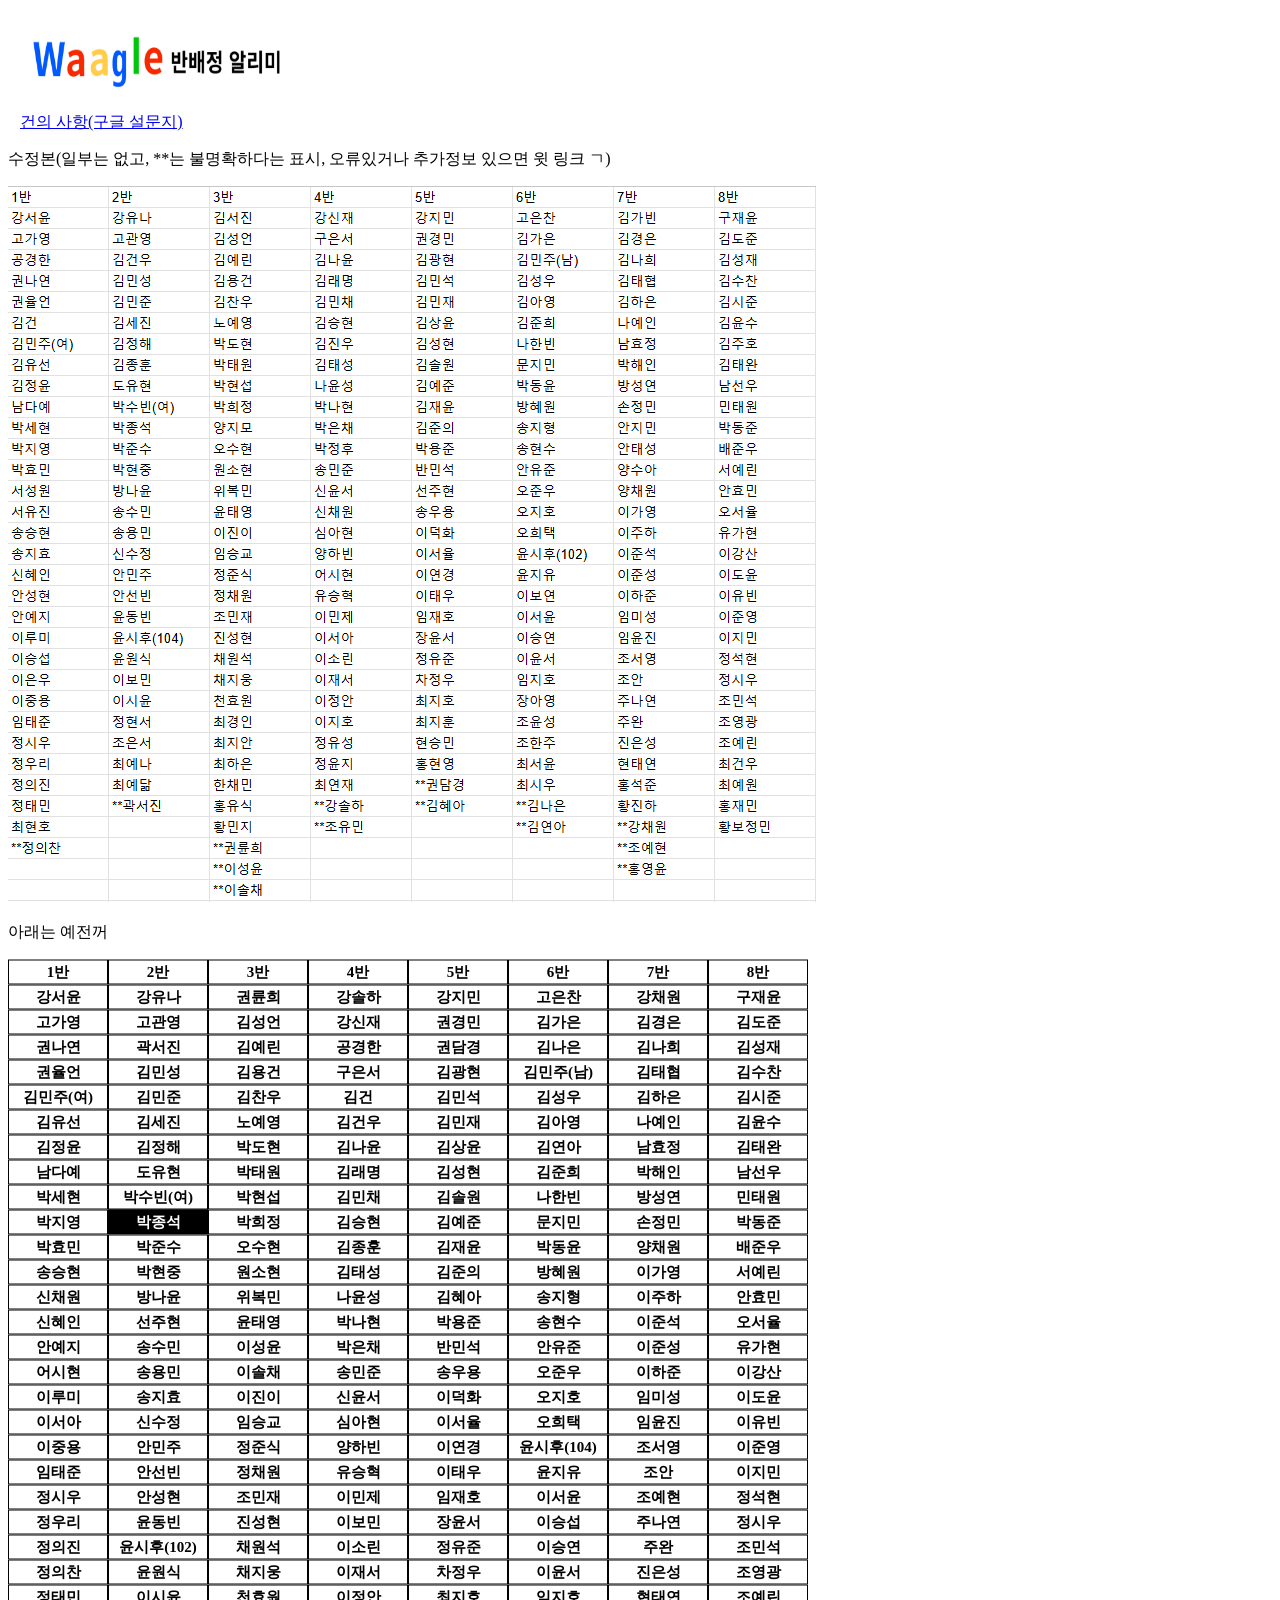
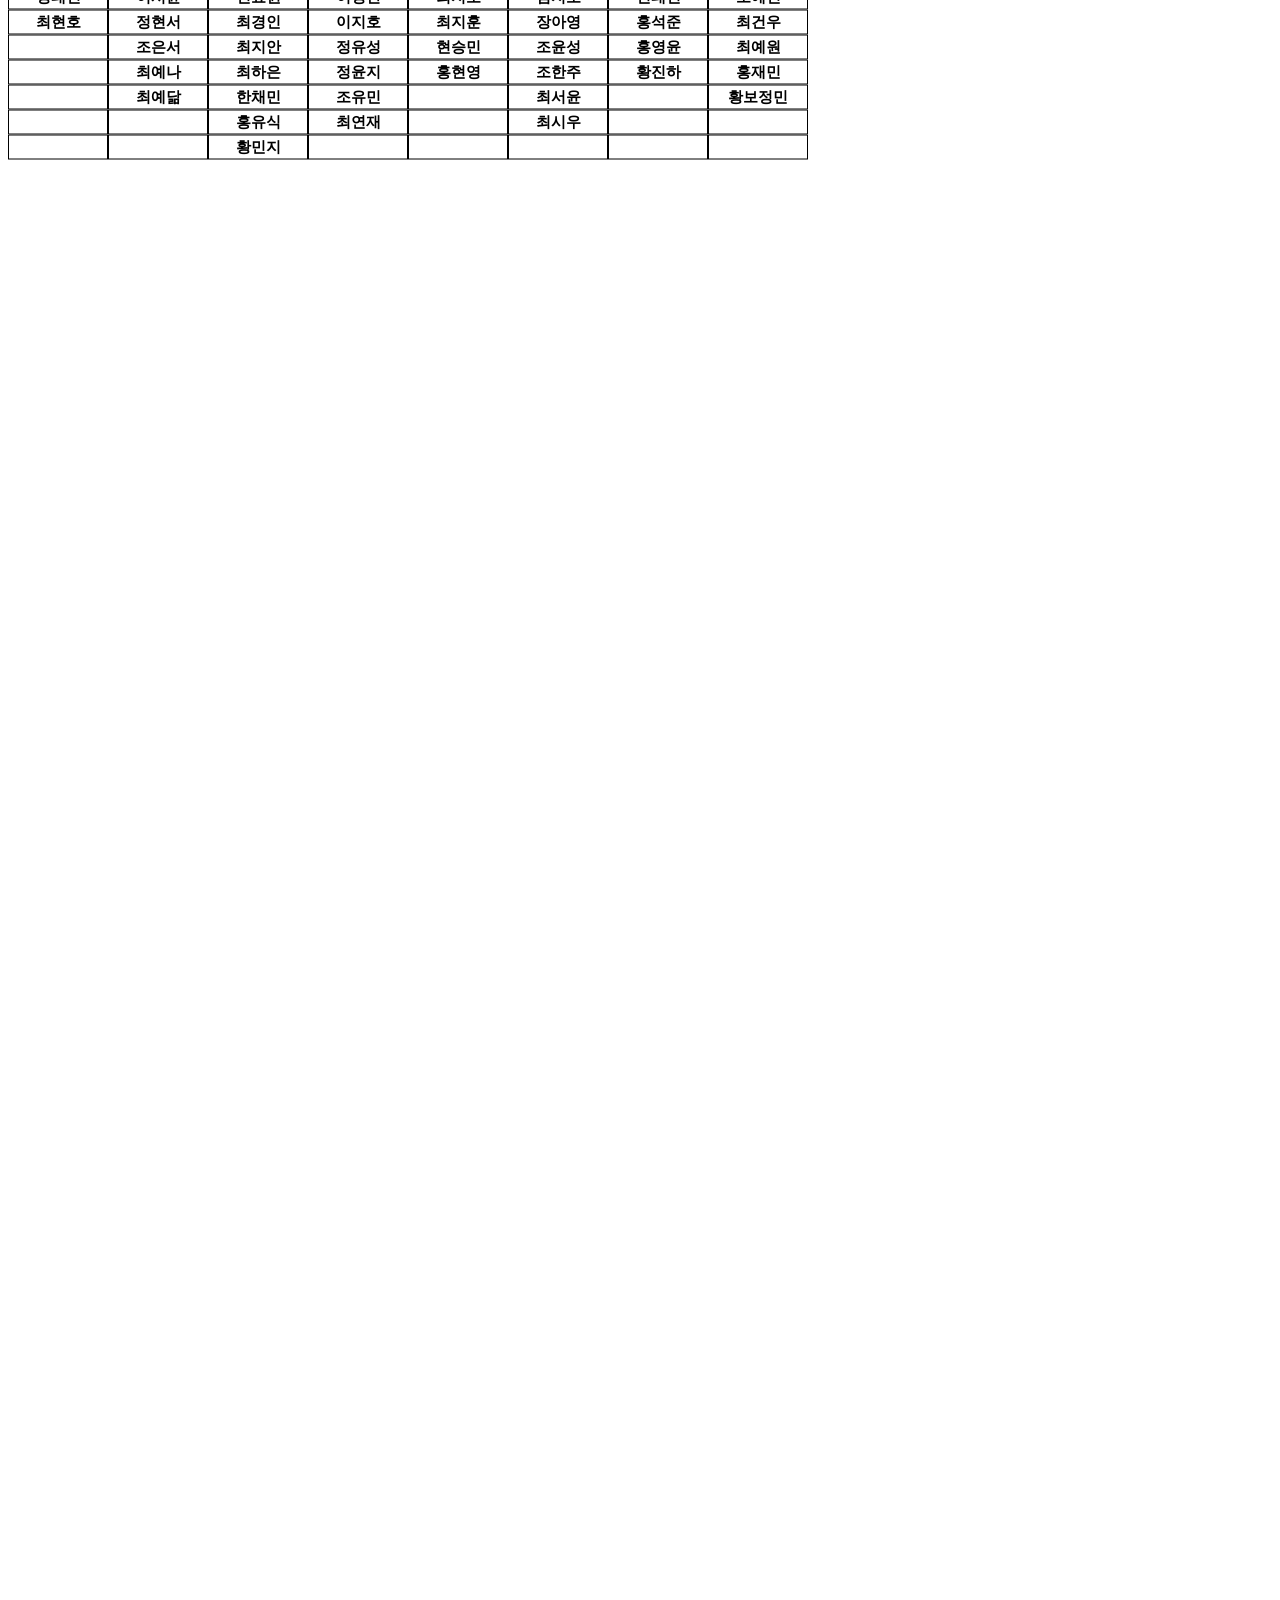
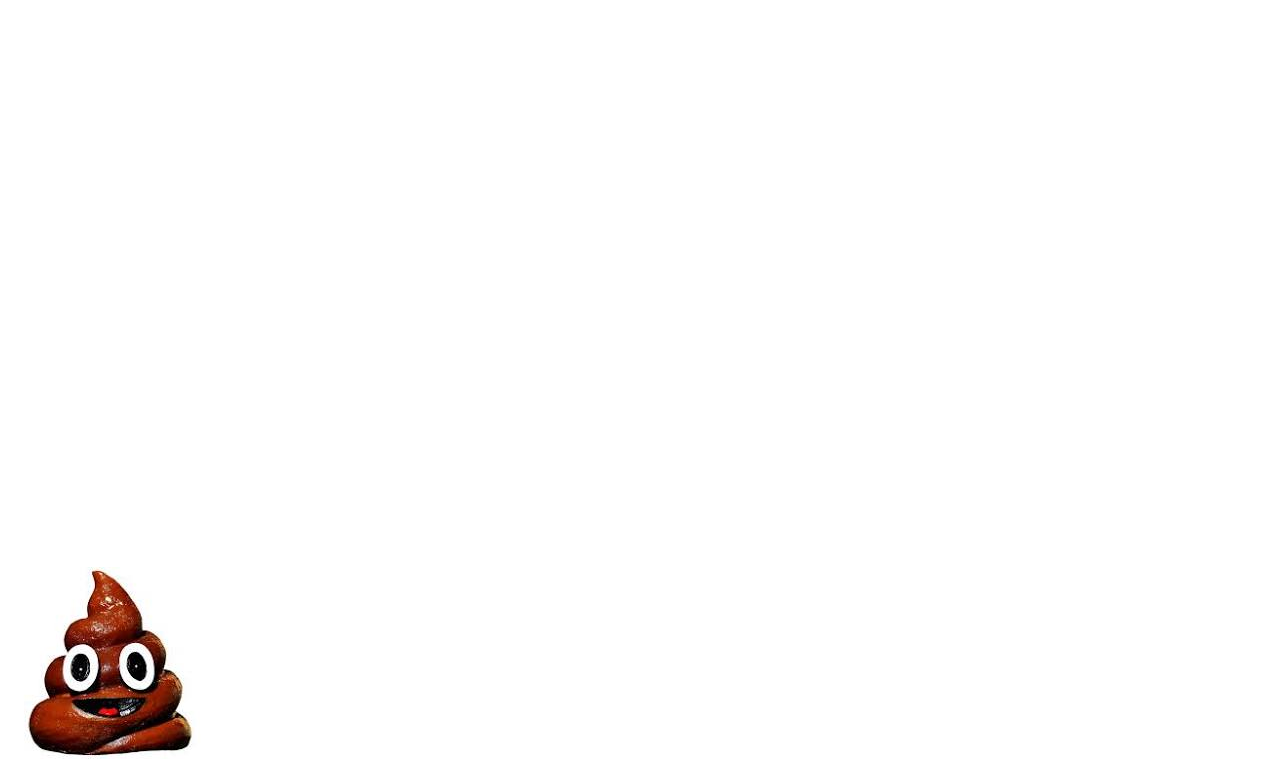
<file: index.html>
<!DOCTYPE html>
<html lang="en">
<head>
    <meta charset="UTF-8">
    <meta name="viewport" content="width=device-width, initial-scale=1.0">
    <title>반배정</title>
    <style>
        #board {
            width: 800px;
            height: 800px;
            display: grid;
            grid-template-columns: repeat(8, 1fr);
            grid-template-rows: repeat(32, 1fr);
            gap: 0px;
            background-color: rgba(0, 0, 0, 0);
            border-color: black;
            position: absolute;
        }

        #board1 {
            width: 1600px;
            height: 3000px;
            position: relative;
        }

        .dung {
            position: absolute;
            bottom: 0px;
        }

        .tile {
            width: 98px;
            height: 23px;
            border: 1px solid black;
            margin: 0 auto;
            position: relative;
            top: 50%;
            transform: translate(0, -50%);
            text-align: center;
            line-height: 23px;
            font-weight: bold;
            font-size: 15px;
        }

        .color0 {
            background-color: white;
        }

        .color1 {
            background-color: white;
        }

        .color2 {
            background-color: white;
        }

        .color3 {
            background-color: white;
        }

        .color4 {
            background-color: white;
        }

        .color5 {
            background-color: white;
        }

        .color6 {
            background-color: white;
        }

        .color7 {
            background-color: white;
        }

        .black {
            background-color: black;
            color: white;
        }
    </style>
</head>
<body>
    <a style="cursor: pointer;" href="#"><img width="300" height="100" src="제목을 입력해주세요_-001 (3).png"></a>
    <br>
    &nbsp;&nbsp;&nbsp;<a href = "https://forms.gle/Qh9nHq3S8e1YBfhM8" target = "blank">건의 사항(구글 설문지)</a>
    <br>
    <p></p>
    <p>수정본(일부는 없고, **는 불명확하다는 표시, 오류있거나 추가정보 있으면 윗 링크 ㄱ)</p>
    <p></p>
    <img src="이도윤.jpg"></a>
    <p></p>
    <p>아래는 예전꺼</p>
    <div id="board"></div>
    <div id="board1">
        <img src="똥.jpg" class="dung"></a>
    </div>
    <script>
        let tile
        let number = ['1반','2반','3반','4반','5반','6반','7반','8반','강서윤','강유나','권륜희','강솔하','강지민','고은찬','강채원','구재윤','고가영','고관영','김성언','강신재','권경민','김가은','김경은','김도준','권나연','곽서진','김예린','공경한','권담경','김나은','김나희','김성재','권율언','김민성','김용건','구은서','김광현','김민주(남)','김태협','김수찬','김민주(여)','김민준','김찬우','김건','김민석','김성우','김하은','김시준','김유선','김세진','노예영','김건우','김민재','김아영','나예인','김윤수','김정윤','김정해','박도현','김나윤','김상윤','김연아','남효정','김태완','남다예','도유현','박태원','김래명','김성현','김준희','박해인','남선우','박세현','박수빈(여)','박현섭','김민채','김솔원','나한빈','방성연','민태원','박지영','박종석','박희정','김승현','김예준','문지민','손정민','박동준','박효민','박준수','오수현','김종훈','김재윤','박동윤','양채원','배준우','송승현','박현중','원소현','김태성','김준의','방혜원','이가영','서예린','신채원','방나윤','위복민','나윤성','김혜아','송지형','이주하','안효민','신혜인','선주현','윤태영','박나현','박용준','송현수','이준석','오서율','안예지','송수민','이성윤','박은채','반민석','안유준','이준성','유가현','어시현','송용민','이솔채','송민준','송우용','오준우','이하준','이강산','이루미','송지효','이진이','신윤서','이덕화','오지호','임미성','이도윤','이서아','신수정','임승교','심아현','이서율','오희택','임윤진','이유빈','이중용','안민주','정준식','양하빈','이연경','윤시후(104)','조서영','이준영','임태준','안선빈','정채원','유승혁','이태우','윤지유','조안','이지민','정시우','안성현','조민재','이민제','임재호','이서윤','조예현','정석현','정우리','윤동빈','진성현','이보민','장윤서','이승섭','주나연','정시우','정의진','윤시후(102)','채원석','이소린','정유준','이승연','주완','조민석','정의찬','윤원식','채지웅','이재서','차정우','이윤서','진은성','조영광','정태민','이시윤','천효원','이정안','최지호','임지호','현태연','조예린','최현호','정현서','최경인','이지호','최지훈','장아영','홍석준','최건우','','조은서','최지안','정유성','현승민','조윤성','홍영윤','최예원','','최예나','최하은','정윤지','홍현영','조한주','황진하','홍재민','','최예닮','한채민','조유민','','최서윤','','황보정민','','','홍유식','최연재','','최시우','','','','','황민지','','','','','']

        for (let i = 0; i < 256; i++) {
            tile = document.createElement("div");
            tile.id = i
            a = i % 8
            tile.classList.add("tile")
            if (number[tile.id] == '박종석') {
                tile.classList.add("black")
            }else{
                tile.classList.add("color" + a)
            }
            document.getElementById("board").append(tile)
            tile.textContent = number[tile.id]
        }
    </script>
</body>
</html>
</file>
